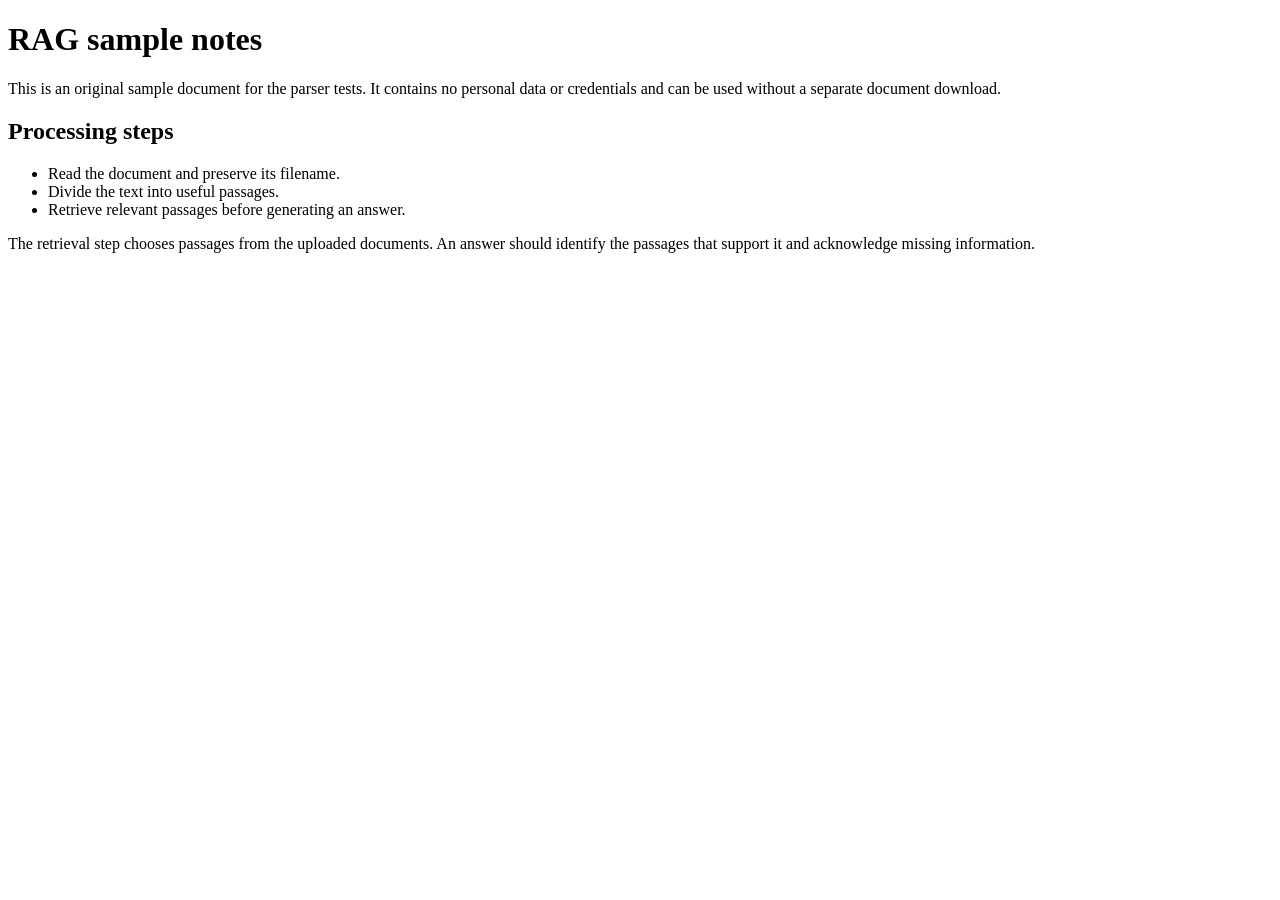
<file: tests/fixtures/sample.html>
<!doctype html>
<html lang="en">
<body>
  <h1>RAG sample notes</h1>
  <p>This is an original sample document for the parser tests. It contains no personal data or credentials and can be used without a separate document download.</p>
  <h2>Processing steps</h2>
  <ul>
    <li>Read the document and preserve its filename.</li>
    <li>Divide the text into useful passages.</li>
    <li>Retrieve relevant passages before generating an answer.</li>
  </ul>
  <p>The retrieval step chooses passages from the uploaded documents. An answer should identify the passages that support it and acknowledge missing information.</p>
</body>
</html>
</file>
